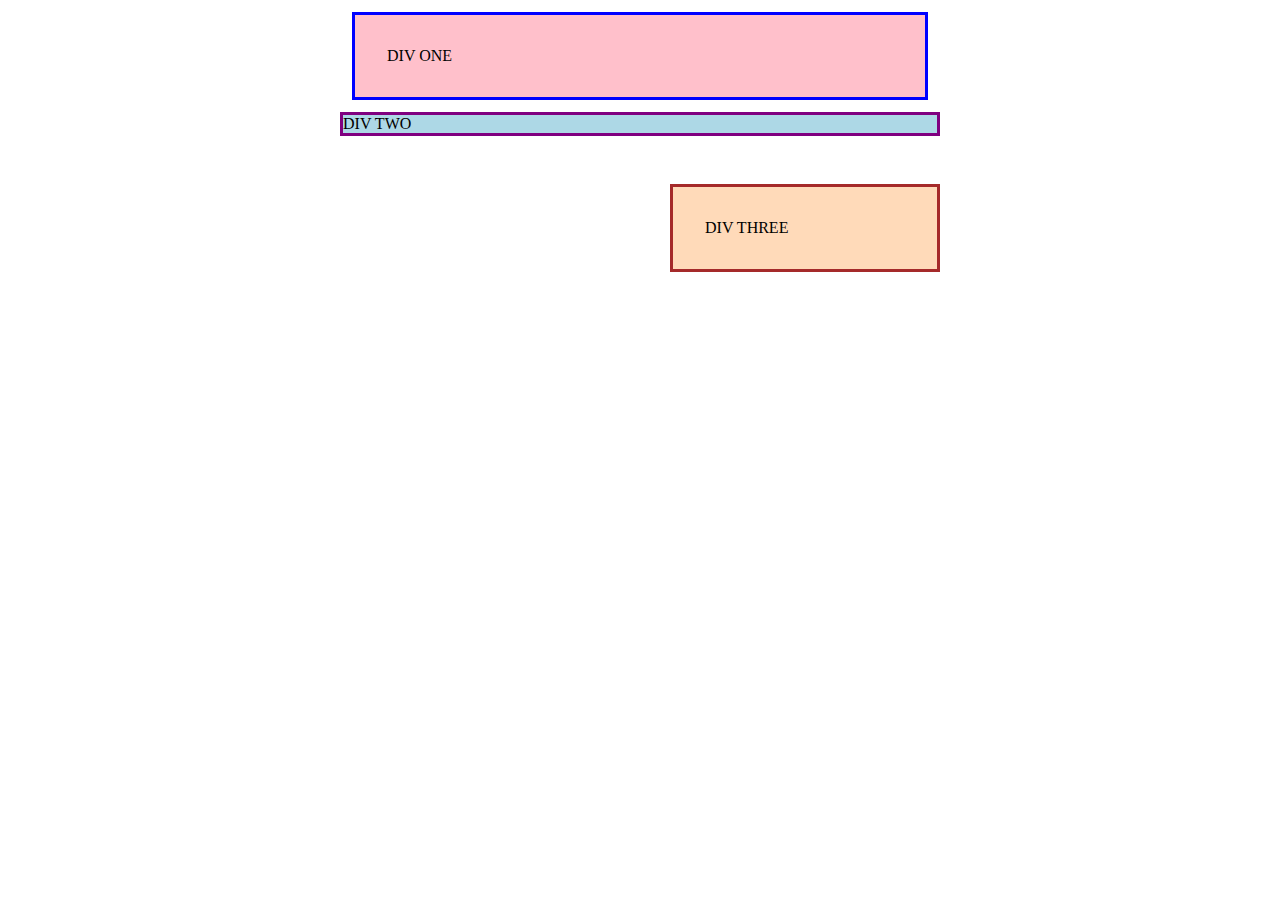
<file: foundations/block-and-inline/01-margin-and-padding-1/index.html>
<!DOCTYPE html>
<html lang="en">
  <head>
    <meta charset="UTF-8">
    <meta http-equiv="X-UA-Compatible" content="IE=edge">
    <meta name="viewport" content="width=device-width, initial-scale=1.0">
    <title>Margin and Padding exercise</title>
    <link rel="stylesheet" href="style.css">
  </head>
  <body>
    <div class="one">
      DIV ONE
    </div>
    <div class="two">
      DIV TWO
    </div>
    <div class="three">
      DIV THREE
    </div>
  </body>
</html>
</file>
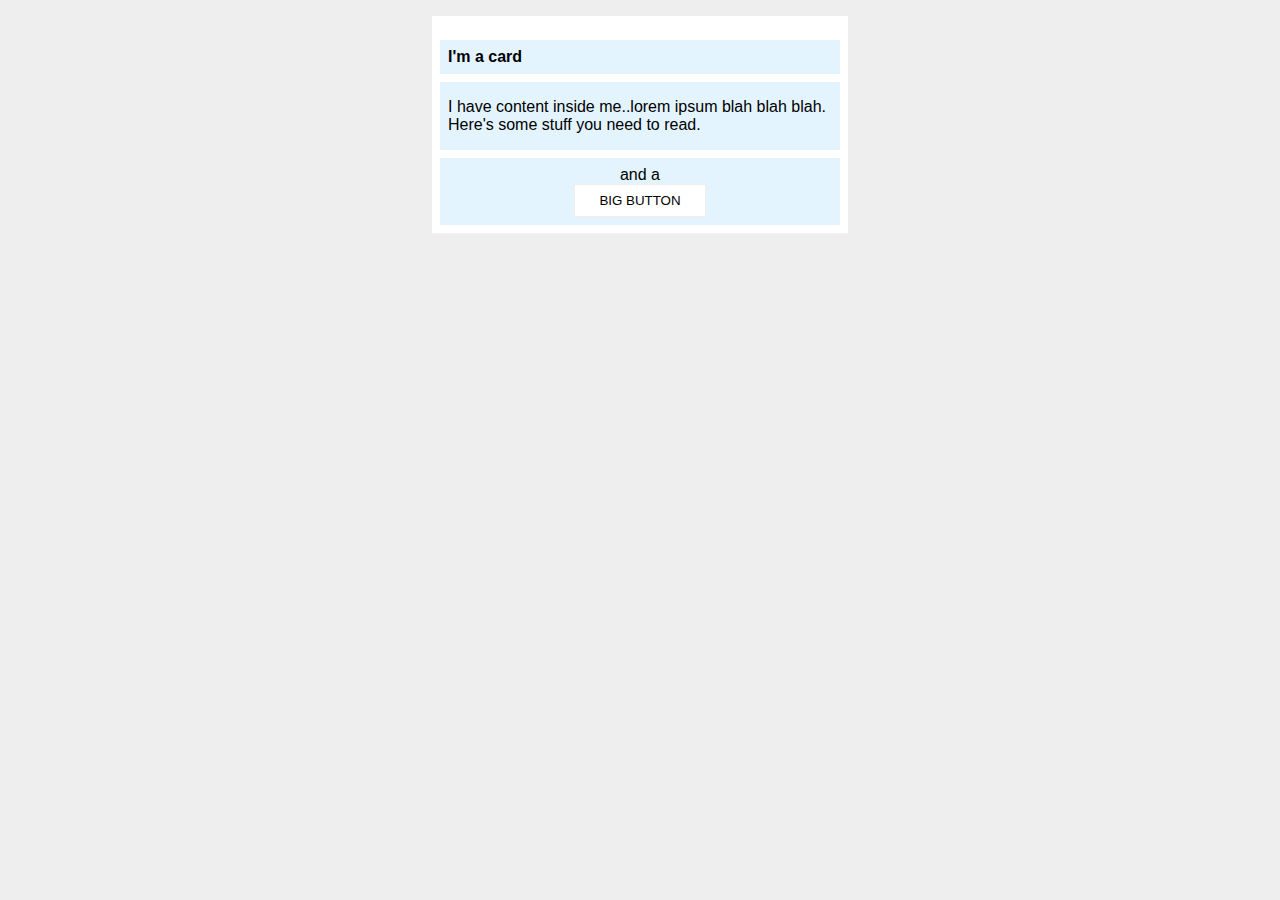
<file: foundations/block-and-inline/02-margin-and-padding-2/index.html>
<!DOCTYPE html>
<html lang="en">
  <head>
    <meta charset="UTF-8">
    <meta http-equiv="X-UA-Compatible" content="IE=edge">
    <meta name="viewport" content="width=device-width, initial-scale=1.0">
    <title>Margin and Padding exercise 2</title>
    <link rel="stylesheet" href="style.css">
  </head>
  <body>
    <div class="card">
      <h1 class="title">I'm a card</h1>
      <div class="content">I have content inside me..lorem ipsum blah blah blah. Here's some stuff you need to read.</div>
      <div class="button-container">and a <button>BIG BUTTON</button></div>
    </div>
  </body>
</html>
</file>
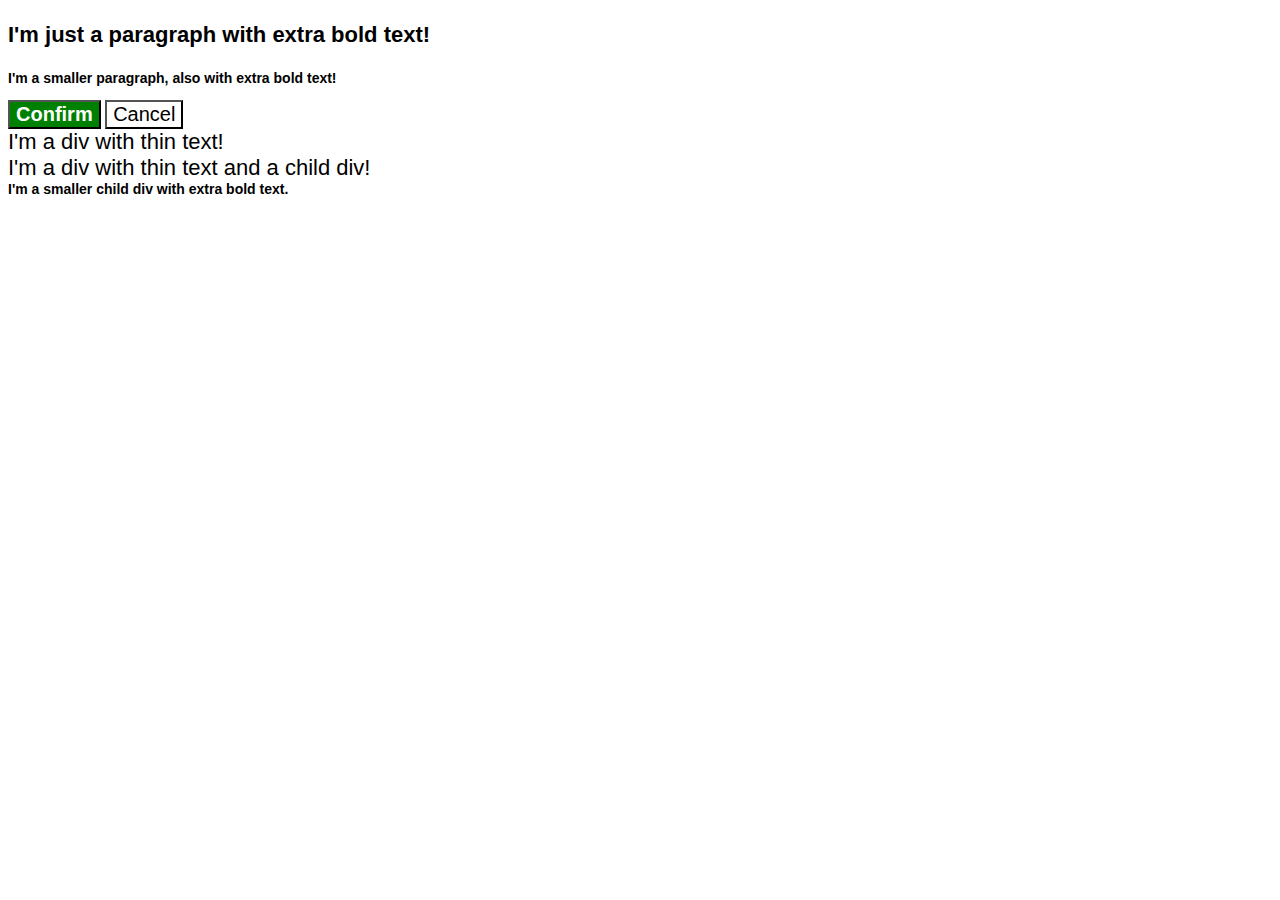
<file: foundations/cascade/01-cascade-fix/index.html>
<!DOCTYPE html>
<html lang="en">
  <head>
    <meta charset="UTF-8">
    <meta http-equiv="X-UA-Compatible" content="IE=edge">
    <meta name="viewport" content="width=device-width, initial-scale=1.0">
    <title>Fix the Cascade</title>
    <link rel="stylesheet" href="style.css">
  </head>
  <body>
    <p class="para">I'm just a paragraph with extra bold text!</p>
    <p class="para small-para">I'm a smaller paragraph, also with extra bold text!</p>

    <button id="confirm-button" class="button confirm">Confirm</button>
    <button id="cancel-button" class="button cancel">Cancel</button>

    <div class="text">I'm a div with thin text!</div>
    <div class="text">I'm a div with thin text and a child div!
      <div class="text child">I'm a smaller child div with extra bold text.</div>
    </div>
  </body>
</html>
</file>
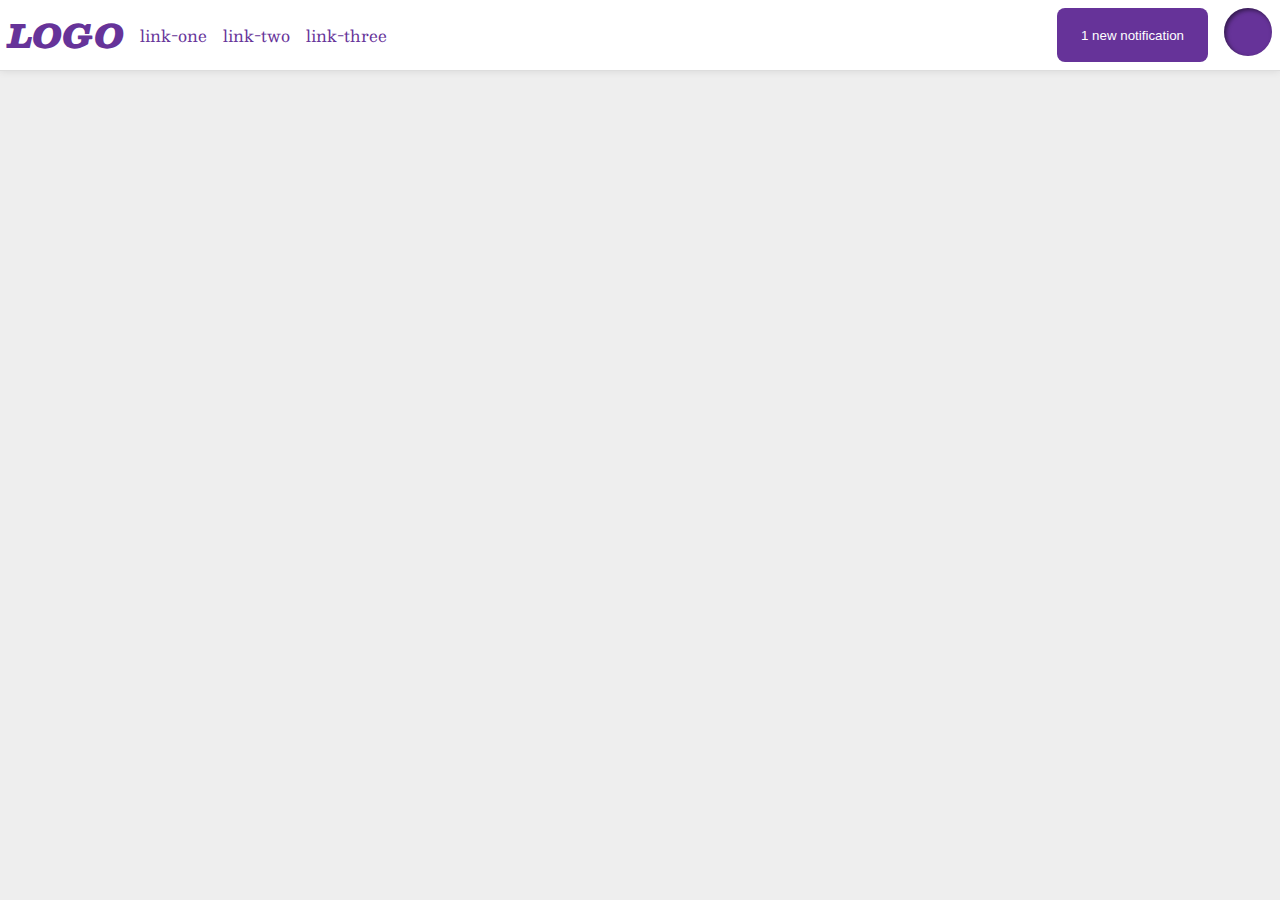
<file: foundations/flex/03-flex-header-2/index.html>
<!DOCTYPE html>
<html lang="en">
  <head>
    <meta charset="UTF-8">
    <meta http-equiv="X-UA-Compatible" content="IE=edge">
    <meta name="viewport" content="width=device-width, initial-scale=1.0">
    <title>Flex Header 2</title>
    <link rel="stylesheet" href="style.css">
  </head>
  <body>
    <div class="header">
      <div class="left">
      <div class="logo">
        LOGO
      </div>
      <ul class="links">
        <li><a href="https://google.com">link-one</a></li>
        <li><a href="https://google.com">link-two</a></li>
        <li><a href="https://google.com">link-three</a></li>
      </ul>
    </div>
    <div class="right">
      <button class="notifications">
        1 new notification
      </button>
      <div class="profile-image"></div>
    </div>
  </body>
</html>
</file>
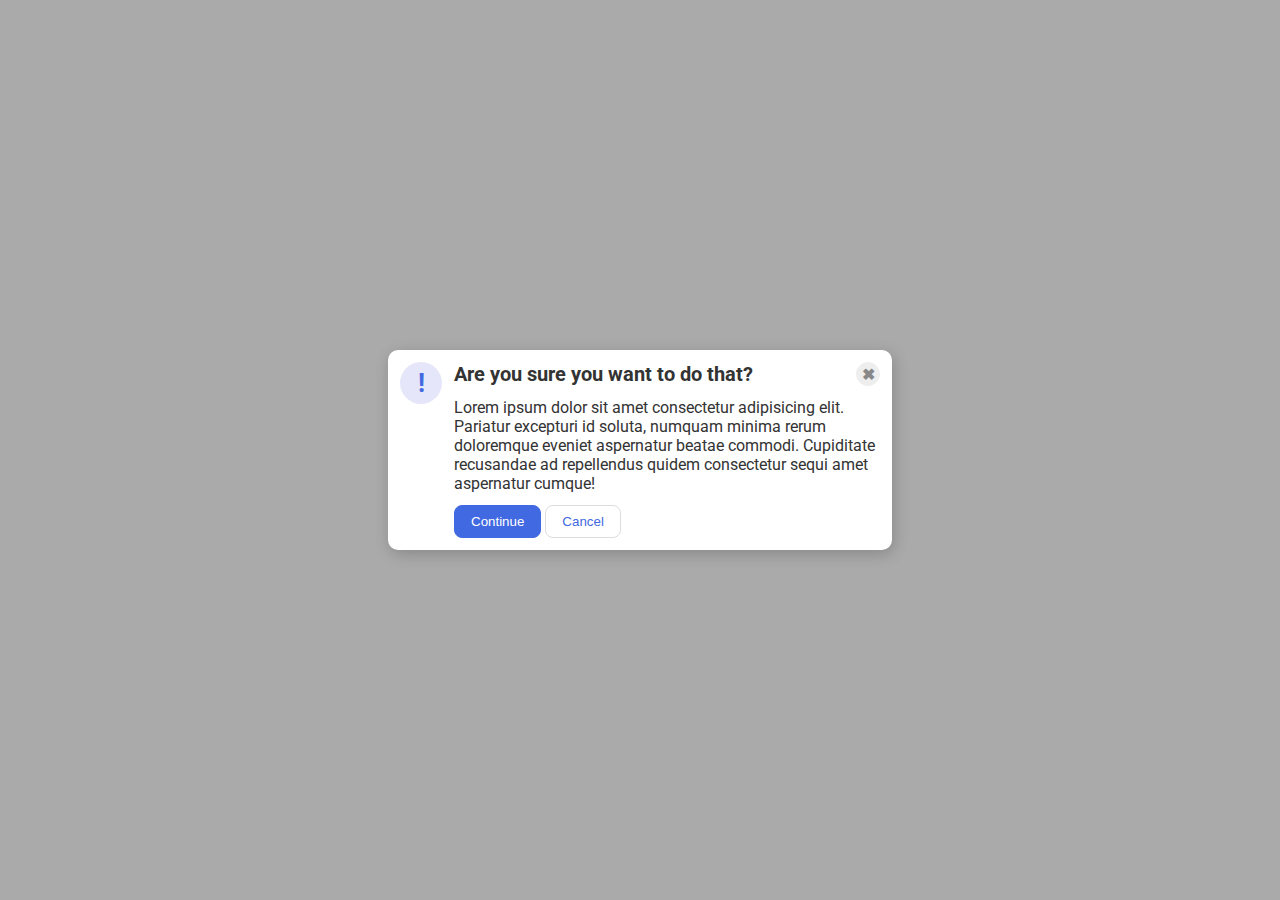
<file: foundations/flex/05-flex-modal/index.html>
<!DOCTYPE html>
<html lang="en">
  <head>
    <meta charset="UTF-8">
    <meta http-equiv="X-UA-Compatible" content="IE=edge">
    <meta name="viewport" content="width=device-width, initial-scale=1.0">
    <link rel="stylesheet" href="style.css">
    <title>Modal</title>
  </head>
  <body>
    <div class="modal">
        <div class="left">
            <div class="icon">!</div>
        </div>
        <div class="right">        
            <div class="top">
                <div class="header">Are you sure you want to do that?</div>
                <button class="close-button">✖</button>
            </div>
            <div class="mid">
                <div class="text">Lorem ipsum dolor sit amet consectetur adipisicing elit. Pariatur excepturi id soluta, numquam minima rerum doloremque eveniet aspernatur beatae commodi. Cupiditate recusandae ad repellendus quidem consectetur sequi amet aspernatur cumque!</div>
            </div>
            <div class="bottom">
                <button class="continue">Continue</button>
                <button class="cancel">Cancel</button>
            </div>
        </div>
    </div>
  </body>
</html>
</file>
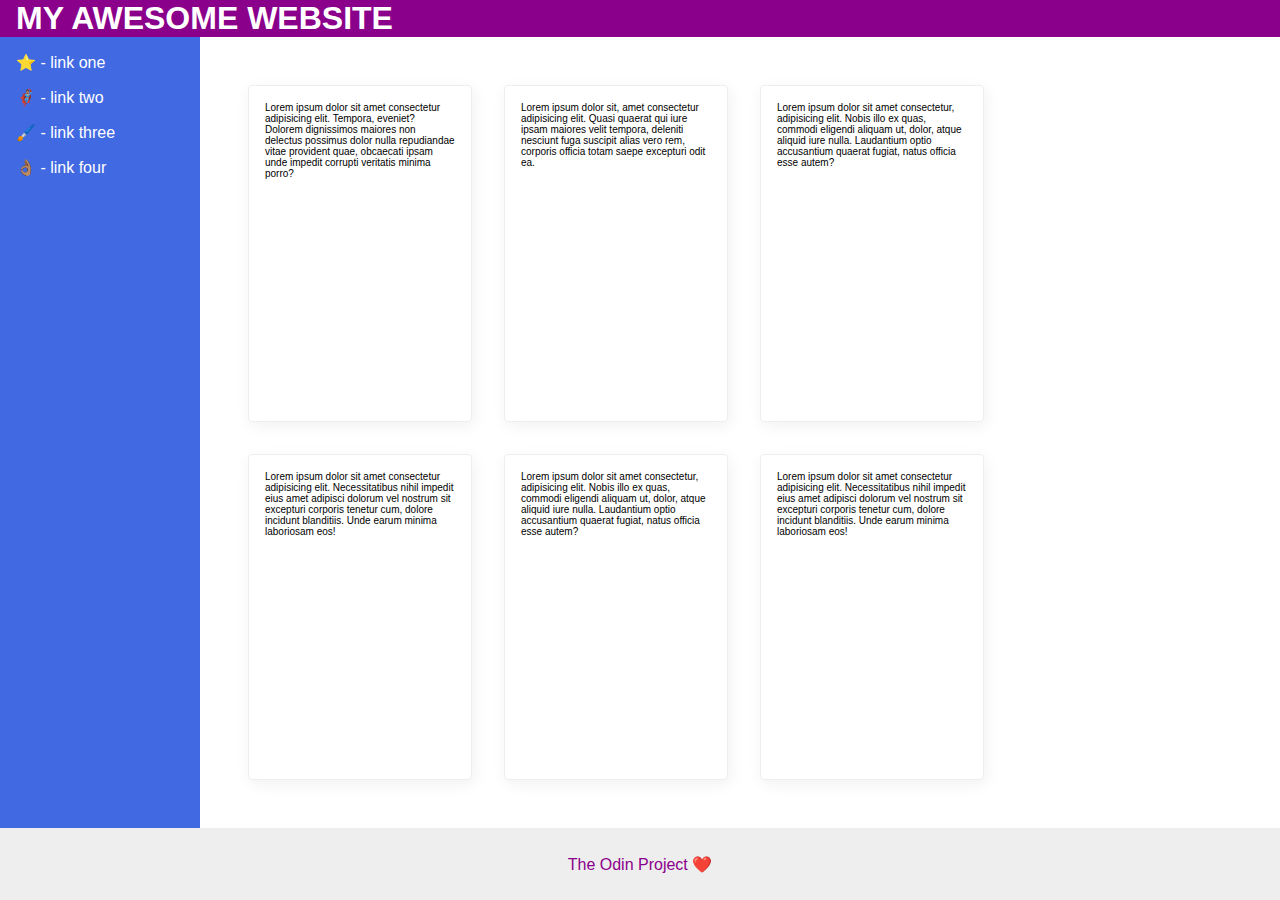
<file: foundations/flex/07-flex-layout-2/index.html>
<!DOCTYPE html>
<html lang="en">
  <head>
    <meta charset="UTF-8">
    <meta http-equiv="X-UA-Compatible" content="IE=edge">
    <meta name="viewport" content="width=device-width, initial-scale=1.0">
    <title>The Holy Grail</title>
    <link rel="stylesheet" href="style.css">
  </head>
  <body>
    <div class="header">
      MY AWESOME WEBSITE
    </div>
    <div class="mid">
      <div class="sidebar">
        <ul>
          <li><a href="#">⭐ - link one</a></li>
          <li><a href="#">🦸🏽‍♂️ - link two</a></li>
          <li><a href="#">🖌️ - link three</a></li>
          <li><a href="#">👌🏽 - link four</a></li>
        </ul>
      </div>
      <div class="cards">
          <div class="card">Lorem ipsum dolor sit amet consectetur adipisicing elit. Tempora, eveniet? Dolorem dignissimos maiores non delectus possimus dolor nulla repudiandae vitae provident quae, obcaecati ipsam unde impedit corrupti veritatis minima porro?</div>
          <div class="card">Lorem ipsum dolor sit, amet consectetur adipisicing elit. Quasi quaerat qui iure ipsam maiores velit tempora, deleniti nesciunt fuga suscipit alias vero rem, corporis officia totam saepe excepturi odit ea.</div>
          <div class="card">Lorem ipsum dolor sit amet consectetur, adipisicing elit. Nobis illo ex quas, commodi eligendi aliquam ut, dolor, atque aliquid iure nulla. Laudantium optio accusantium quaerat fugiat, natus officia esse autem?</div>
          <div class="card">Lorem ipsum dolor sit amet consectetur adipisicing elit. Necessitatibus nihil impedit eius amet adipisci dolorum vel nostrum sit excepturi corporis tenetur cum, dolore incidunt blanditiis. Unde earum minima laboriosam eos!</div>
          <div class="card">Lorem ipsum dolor sit amet consectetur, adipisicing elit. Nobis illo ex quas, commodi eligendi aliquam ut, dolor, atque aliquid iure nulla. Laudantium optio accusantium quaerat fugiat, natus officia esse autem?</div>
          <div class="card">Lorem ipsum dolor sit amet consectetur adipisicing elit. Necessitatibus nihil impedit eius amet adipisci dolorum vel nostrum sit excepturi corporis tenetur cum, dolore incidunt blanditiis. Unde earum minima laboriosam eos!</div>
      </div>
    </div>
    <div class="footer">
      The Odin Project ❤️
    </div>
  </body>
</html>
</file>
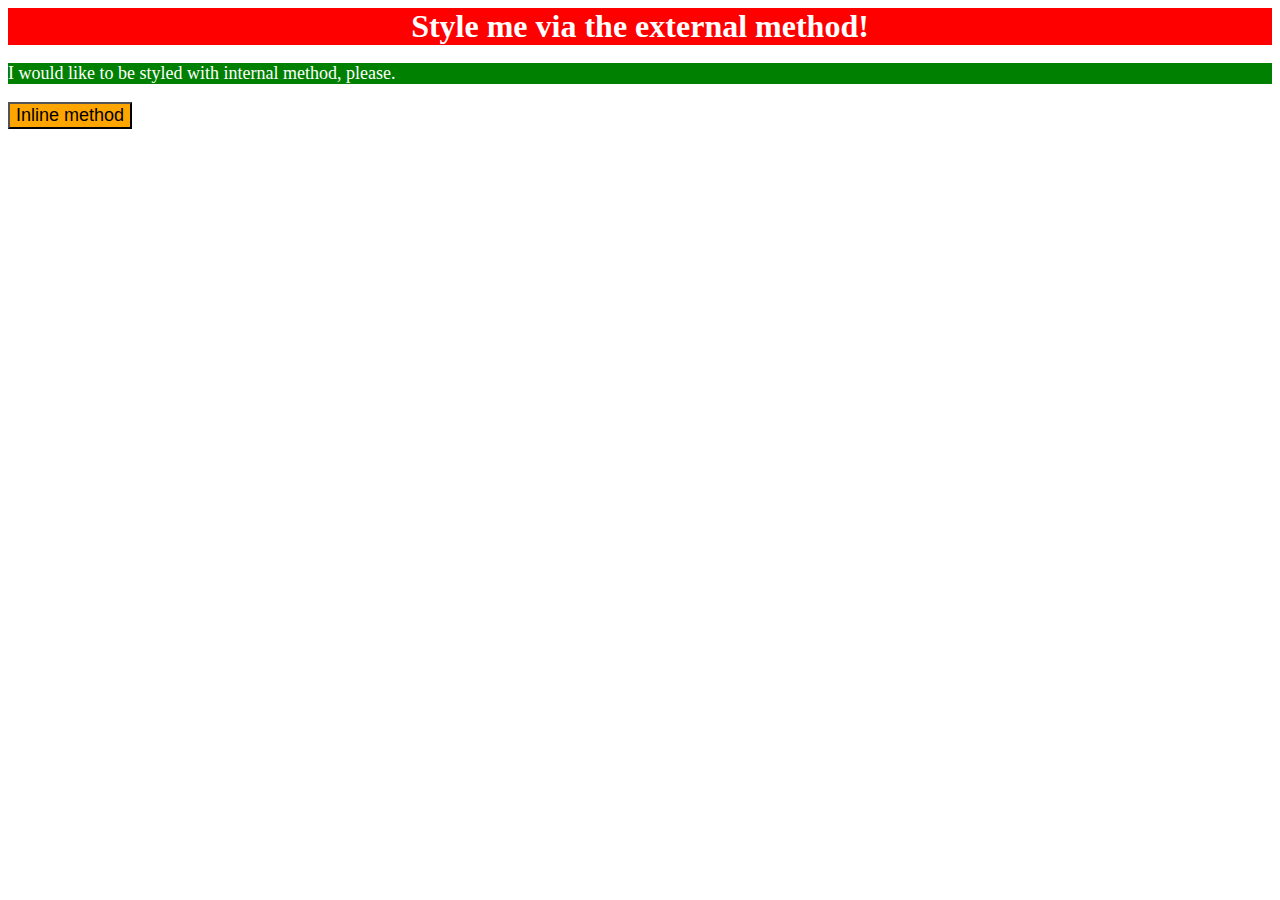
<file: foundations/intro-to-css/01-css-methods/index.html>
<!DOCTYPE html>
<html lang="en">
    <head>
        <meta charset="UTF-8">
        <title>Exercises</title>
        <link rel="stylesheet" href="styles.css">
        <style>
            p {
                background-color: green;
                font-size: 18px;
                color: white;
            }
        </style>
    </head>
    <body>
        <div>Style me via the external method!</div>
        <p>I would like to be styled with internal method, please.</p>
        <button style="background-color: orange; font-size: 18px;">Inline method</button>
    </body>
</html>
</file>
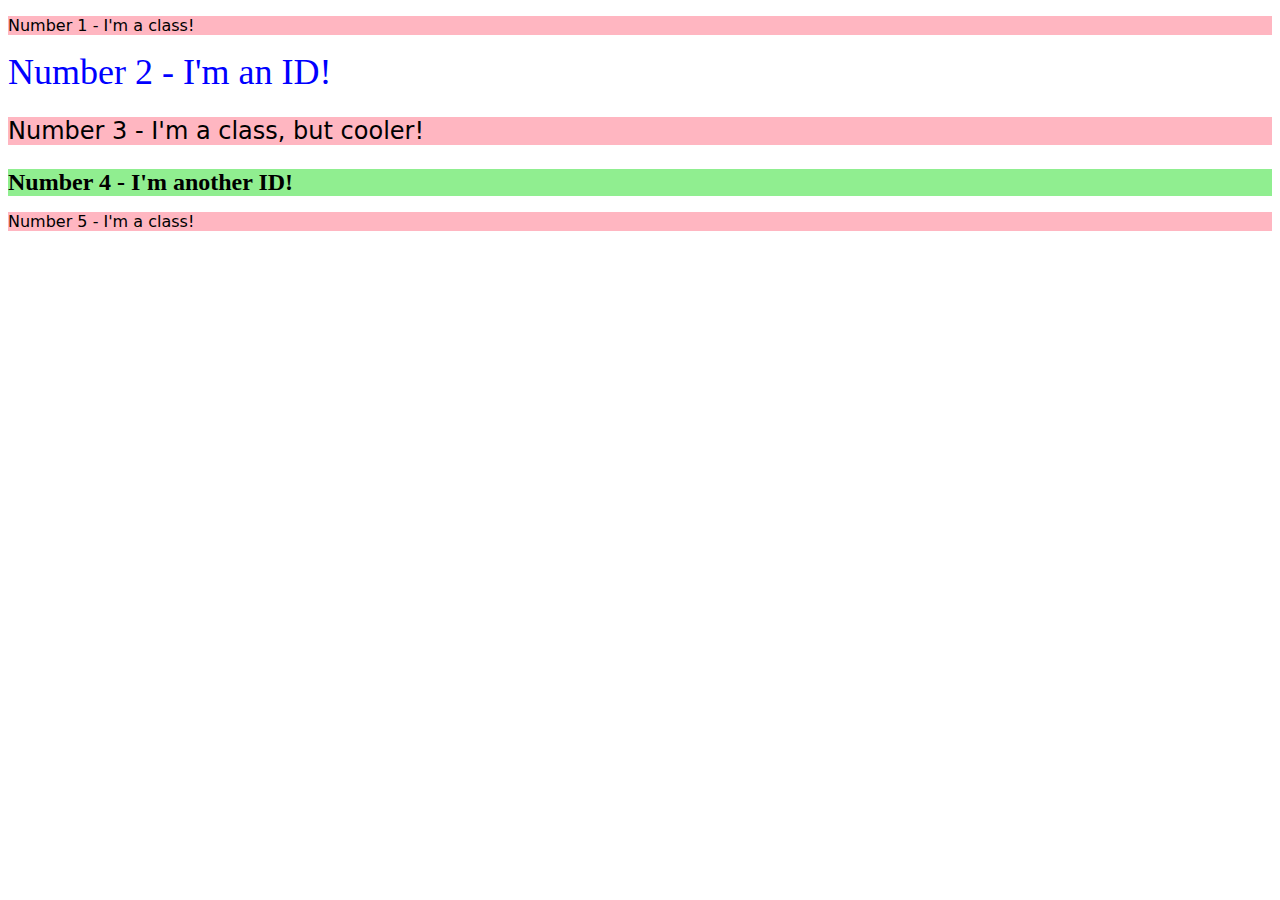
<file: foundations/intro-to-css/02-class-id-selectors/index.html>
<!DOCTYPE html>
<html>
    <head>
        <meta charset="UTF-8">
        <title>Exercises</title>
        <link rel="stylesheet" href="styles.css">
    </head>
    <body>
        <p class="first">Number 1 - I'm a class!</div>
        <div id="second">Number 2 - I'm an ID!</div>
        <p class="third">Number 3 - I'm a class, but cooler!</div>
        <div id="fourth">Number 4 - I'm another ID!</div>
        <p class="fifth">Number 5 - I'm a class!</div>
    </body>
</html>
</file>
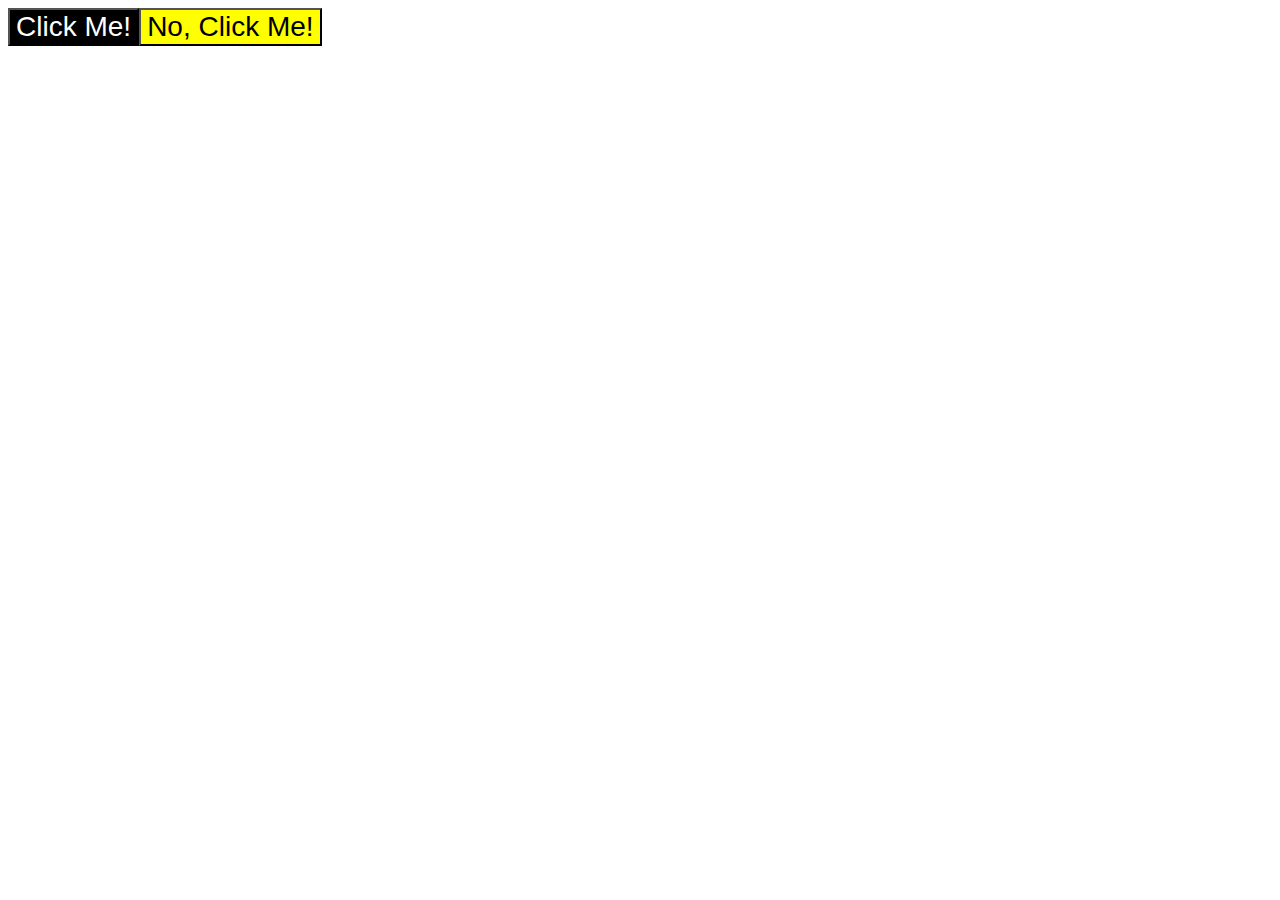
<file: foundations/intro-to-css/03-grouping-selectors/index.html>
<!DOCTYPE html>
<html lang="en">
<head>
    <meta charset="UTF-8">
    <meta name="viewport" content="width=device-width, initial-scale=1.0">
    <link rel="stylesheet" href="./styles.css">
    <title>03</title>
</head>
<body>
    <button class="first">Click Me!</div>
    <button class="second">No, Click Me!</div>
</body>
</html>
</file>
<file: foundations/block-and-inline/01-margin-and-padding-1/style.css>
body {
    max-width: 600px;
    margin: 0 auto;
  }
  
  .one {
    background: pink;
    border: 3px solid blue;
    /* CHANGE ME */
    padding: 32px;
    margin: 12px;
  }
  
  .two {
    background: lightblue;
    border: 3px solid purple;
    /* CHANGE ME */
    margin-bottom: 48px;
  }
  
  .three {
    background: peachpuff;
    border: 3px solid brown;
    width: 200px;
    /* CHANGE ME */
    padding: 32px;
    margin-left: auto;
  }
</file>
<file: foundations/block-and-inline/02-margin-and-padding-2/style.css>
body {
    background: #eee;
    font-family: sans-serif;
  }
  
  .card {
    width: 400px;
    background: #fff;
    margin: 16px auto;
    padding: 8px;
  }
  
  .title {
    background: #e3f4ff;
    font-size: 16px;
    padding: 8px;
    margin-top: 16px;
    margin-bottom: 8px;
  }
  
  .content {
    background: #e3f4ff;
    padding: 16px 8px;
    margin-bottom: 8px;
  }
  
  .button-container {
    text-align: center;
    background: #e3f4ff;
    padding: 8px;
  }
  
  button {
    display: block;
    background: white;
    border: 1px solid #eee;
    padding: 8px 24px;
    margin:auto;
  }
</file>
<file: foundations/cascade/01-cascade-fix/style.css>
body {
    font-family: Arial, Helvetica, sans-serif;
  }
  
  .para,.small-para {
    color: hsl(0, 0%, 0%);
    font-weight: 800;
  }
  
  .para.small-para {
    font-size: 14px;
    font-weight: 800;
  }
  
  .para {
    font-size: 22px;
  }
  
  .button.confirm {
    background: green;
    color: white;
    font-weight: bold;
  } 
  
  .button {
    background-color: rgb(255, 255, 255);
    color: rgb(0, 0, 0);
    font-size: 20px;
  }
  
  .text .child {
    color: rgb(0, 0, 0);
    font-weight: 800;
    font-size: 14px;
  }
  
  div.text {
    color: rgb(0, 0, 0);
    font-size: 22px;
    font-weight: 100;
  }
</file>
<file: foundations/flex/03-flex-header-2/style.css>
/* this is some magical font-importing.  
you'll learn about it later. */
@import url('https://fonts.googleapis.com/css2?family=Besley:ital,wght@0,400;1,900&display=swap');

body {
  margin: 0;
  background: #eee;
  font-family: Besley, serif;
}

.header {
  background: white;
  border-bottom: 1px solid #ddd;
  box-shadow: 0 0 8px rgba(0,0,0,.1);
  display: flex;
  justify-content: space-between;
  padding: 8px;
}

.profile-image {
  background: rebeccapurple;
  box-shadow: inset 2px 2px 4px rgba(0,0,0,.5);
  border-radius: 50%;
  width: 48px;
  height: 48px;
}

.logo {
  color: rebeccapurple;
  font-size: 32px;
  font-weight: 900;
  font-style: italic;
}

button {
  border: none;
  border-radius: 8px;
  background: rebeccapurple;
  color: white;
  padding: 8px 24px;
}

a {
  /* this removes the line under our links */
  text-decoration: none;
  color: rebeccapurple;
}

ul {
  list-style-type: none;
  display: flex;
  gap: 16px;
  margin:0px;
  padding:0px;
  align-items: center;
}


.left,.right {
    display: flex;
    align-content: center;
    gap:16px;
}
</file>
<file: foundations/flex/05-flex-modal/style.css>
@import url('https://fonts.googleapis.com/css2?family=Roboto:wght@400;700&display=swap');

html, body {
  height: 100%;
}

body {
  font-family: Roboto, sans-serif;
  margin: 0;
  background: #aaa;
  color: #333;
  /* I'll give you this one for free lol */
  display: flex;
  align-items: center;
  justify-content: center;
}

.modal {
  background: white;
  width: 480px;
  border-radius: 10px;
  box-shadow: 2px 4px 16px rgba(0,0,0,.2);
  padding: 12px;
  display: flex;
  gap: 12px;
}

.icon {
  color: royalblue;
  font-size: 26px;
  font-weight: 700;
  background: lavender;
  width: 42px;
  height: 42px;
  border-radius: 50%;
  display: flex;
  align-items: center;
  justify-content: center;
}

.close-button {
  background: #eee;
  border-radius: 50%;
  color: #888;
  font-weight: 700;
  font-size: 16px;
  height: 24px;
  width: 24px;
  display: flex;
  align-items: center;
  justify-content: center;
  border: 1px solid #eee;
  padding: 0;
}

button {
  cursor: pointer;
  padding: 8px 16px;
  border-radius: 8px;
}

button.continue {
  background: royalblue;
  border: 1px solid royalblue;
  color: white;
}

button.cancel {
  background: white;
  border: 1px solid #ddd;
  color: royalblue;
}

.right {
    display: flex;
    flex-direction: column;
    gap: 12px;
}

.top {
    display: flex;
    justify-content: space-between;
    align-items: center;
}
.header {
    font-size: 20px;
    font-weight: 700;
}
</file>
<file: foundations/flex/07-flex-layout-2/style.css>
body {
  font-family: -apple-system, BlinkMacSystemFont, 'Segoe UI', Roboto, Oxygen, Ubuntu, Cantarell, 'Open Sans', 'Helvetica Neue', sans-serif;
  margin: 0;
  min-height: 100vh;
  display: flex;
  flex-direction: column;
}

.header {
  background: darkmagenta;
  color: white;
  padding: 0 16px;
  font-size: 32px;
  font-weight: 900;
  display: flex;
  align-items: center;
}

.footer {
  background: #eee;
  height: 72px;
  color: darkmagenta;
  align-items: center;
  justify-content: center;
  display: flex;
}

.sidebar {
  width: 200px;
  background: royalblue;
  box-sizing: border-box;
  padding: 16px;
  flex-shrink: 0;
}

.card {
  border: 1px solid #eee;
  box-shadow: 2px 4px 16px rgba(0,0,0,.06);
  border-radius: 4px;
  padding: 16px;
  width: 190px;
  font-size: 10px;
}

.mid {
  display: flex;
  flex:1;
}

.cards {
  display: flex;
  gap: 32px;
  padding: 48px;
  flex-wrap: wrap;
}

a {
  color: white;
  text-decoration: none;
  font-size: 24;
}

ul {
  list-style-type: none;
  padding: 0;
  margin: 0;
}

li {
  margin-bottom: 16px;
}
</file>
<file: foundations/intro-to-css/01-css-methods/styles.css>
div {
    background-color: red;
    color: white;
    font-weight: bold;
    text-align: center;
    font-size: 32px;
}
</file>
<file: foundations/intro-to-css/02-class-id-selectors/styles.css>
p {
    background-color: lightpink;
    font-family: 'Verdana', 'DejaVu Sans', sans-serif;
}
#second {
    color: blue;
    font-size: 36px;
}
p.third{
    font-size: 24px;
}
#fourth {
    background-color: lightgreen;
    font-weight: bold;
    font-size: 24px;
}
</file>
<file: foundations/intro-to-css/03-grouping-selectors/styles.css>
.first,.second {
    font-size:28px;
    font-family:Helvetica,'Times New Roman',sans-serif;
}

.first {
    background-color: black;
    color: white;
}

.second {
    background-color: yellow;
    color: black;
}
</file>
